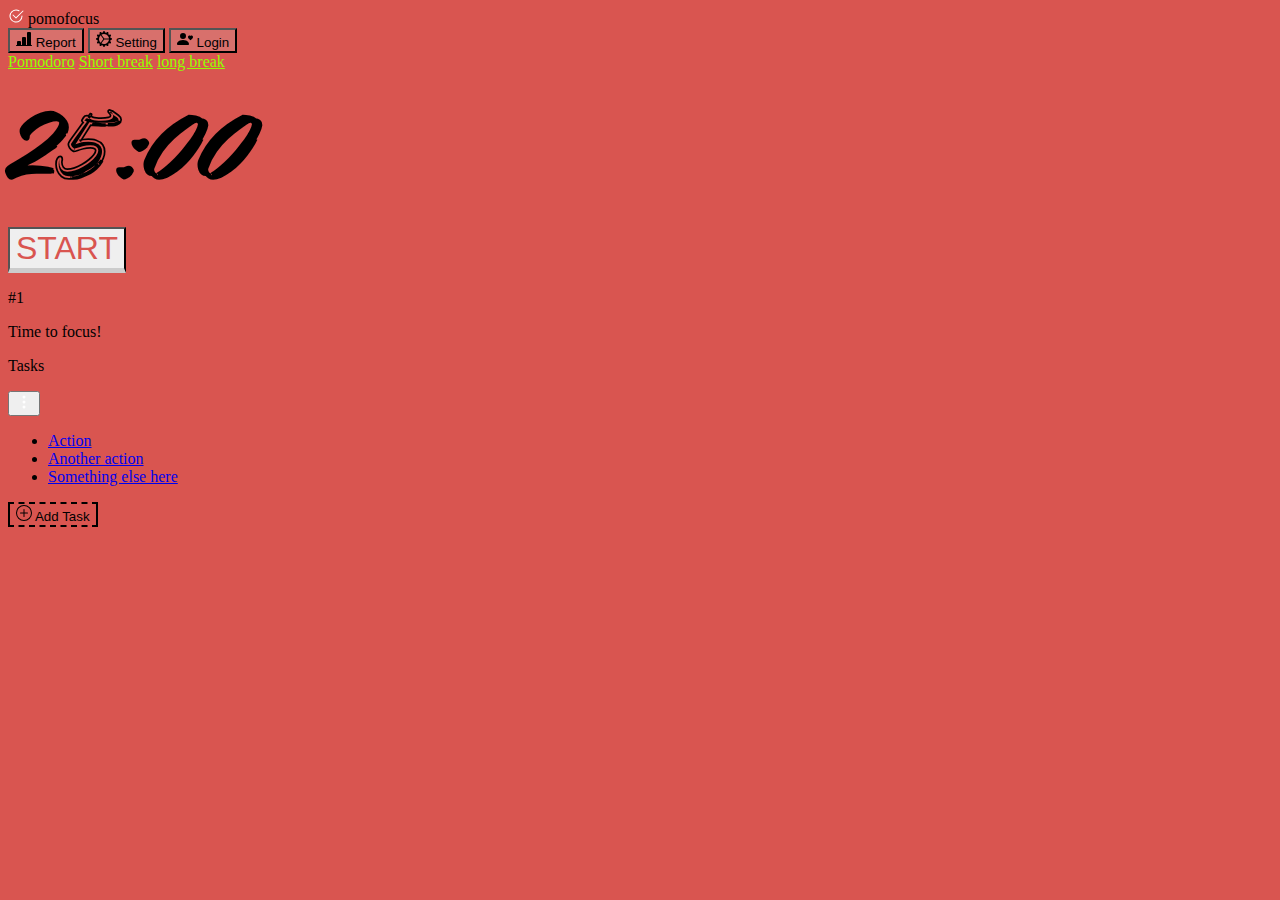
<file: comodoro.html>
<!DOCTYPE html>
<html lang="en">

<head>
    <meta charset="UTF-8">
    <meta http-equiv="X-UA-Compatible" content="IE=edge">
    <meta name="viewport" content="width=device-width, initial-scale=1.0">
    <link href="https://cdn.jsdelivr.net/npm/bootstrap@5.2.0-beta1/dist/css/bootstrap.min.css" rel="stylesheet"
        integrity="sha384-0evHe/X+R7YkIZDRvuzKMRqM+OrBnVFBL6DOitfPri4tjfHxaWutUpFmBp4vmVor" crossorigin="anonymous">
    <link rel="preconnect" href="https://fonts.googleapis.com">
    <link rel="preconnect" href="https://fonts.googleapis.com">
    <link rel="preconnect" href="https://fonts.gstatic.com" crossorigin>
    <link
        href="https://fonts.googleapis.com/css2?family=Dancing+Script:wght@500&family=Diplomata+SC&family=League+Gothic&family=PT+Sans&family=Smooch&display=swap"
        rel="stylesheet">
    <link rel="preconnect" href="https://fonts.gstatic.com" crossorigin>
    <link
        href="https://fonts.googleapis.com/css2?family=Dancing+Script:wght@500&family=Diplomata+SC&family=PT+Sans&family=Smooch&display=swap"
        rel="stylesheet">
    <link rel="stylesheet" href="estilos.css">
    <title>Document</title>
</head>

<body class="b text-light">
    <header class=" container w-50">
        <div class="row d-flex justify-content-between aling-items-center border-bottom border-light border-2 p-2">
            <div class="col">
                <svg xmlns="http://www.w3.org/2000/svg" width="16" height="16" fill="#fff" class="bi bi-check2-circle"
                    viewBox="0 0 16 16">
                    <path
                        d="M2.5 8a5.5 5.5 0 0 1 8.25-4.764.5.5 0 0 0 .5-.866A6.5 6.5 0 1 0 14.5 8a.5.5 0 0 0-1 0 5.5 5.5 0 1 1-11 0z" />
                    <path
                        d="M15.354 3.354a.5.5 0 0 0-.708-.708L8 9.293 5.354 6.646a.5.5 0 1 0-.708.708l3 3a.5.5 0 0 0 .708 0l7-7z" />
                </svg>
                pomofocus
            </div>
            <div class="col text-end text-light">
                <!--botones-->
                <div class="btn-group" role="group" aria-label="Basic example">
                    <button type="button" class="btn bg-boton mx-1">
                        <svg xmlns="http://www.w3.org/2000/svg" width="16" height="16" fill="currentColor"
                            class="bi bi-bar-chart-line-fill" viewBox="0 0 16 16">
                            <path
                                d="M11 2a1 1 0 0 1 1-1h2a1 1 0 0 1 1 1v12h.5a.5.5 0 0 1 0 1H.5a.5.5 0 0 1 0-1H1v-3a1 1 0 0 1 1-1h2a1 1 0 0 1 1 1v3h1V7a1 1 0 0 1 1-1h2a1 1 0 0 1 1 1v7h1V2z" />
                        </svg>
                        Report</button>
                    <button type="button" class="btn bg-boton mx-1"> <svg xmlns="http://www.w3.org/2000/svg" width="16"
                            height="16" fill="currentColor" class="bi bi-gear-wide-connected" viewBox="0 0 16 16">
                            <path
                                d="M7.068.727c.243-.97 1.62-.97 1.864 0l.071.286a.96.96 0 0 0 1.622.434l.205-.211c.695-.719 1.888-.03 1.613.931l-.08.284a.96.96 0 0 0 1.187 1.187l.283-.081c.96-.275 1.65.918.931 1.613l-.211.205a.96.96 0 0 0 .434 1.622l.286.071c.97.243.97 1.62 0 1.864l-.286.071a.96.96 0 0 0-.434 1.622l.211.205c.719.695.03 1.888-.931 1.613l-.284-.08a.96.96 0 0 0-1.187 1.187l.081.283c.275.96-.918 1.65-1.613.931l-.205-.211a.96.96 0 0 0-1.622.434l-.071.286c-.243.97-1.62.97-1.864 0l-.071-.286a.96.96 0 0 0-1.622-.434l-.205.211c-.695.719-1.888.03-1.613-.931l.08-.284a.96.96 0 0 0-1.186-1.187l-.284.081c-.96.275-1.65-.918-.931-1.613l.211-.205a.96.96 0 0 0-.434-1.622l-.286-.071c-.97-.243-.97-1.62 0-1.864l.286-.071a.96.96 0 0 0 .434-1.622l-.211-.205c-.719-.695-.03-1.888.931-1.613l.284.08a.96.96 0 0 0 1.187-1.186l-.081-.284c-.275-.96.918-1.65 1.613-.931l.205.211a.96.96 0 0 0 1.622-.434l.071-.286zM12.973 8.5H8.25l-2.834 3.779A4.998 4.998 0 0 0 12.973 8.5zm0-1a4.998 4.998 0 0 0-7.557-3.779l2.834 3.78h4.723zM5.048 3.967c-.03.021-.058.043-.087.065l.087-.065zm-.431.355A4.984 4.984 0 0 0 3.002 8c0 1.455.622 2.765 1.615 3.678L7.375 8 4.617 4.322zm.344 7.646.087.065-.087-.065z" />
                        </svg>
                        Setting</button>
                    <button type="button" class="btn bg-boton mx-1">
                        <svg xmlns="http://www.w3.org/2000/svg" width="16" height="16" fill="currentColor"
                            class="bi bi-person-heart" viewBox="0 0 16 16">
                            <path
                                d="M9 5a3 3 0 1 1-6 0 3 3 0 0 1 6 0Zm-9 8c0 1 1 1 1 1h10s1 0 1-1-1-4-6-4-6 3-6 4Zm13.5-8.09c1.387-1.425 4.855 1.07 0 4.277-4.854-3.207-1.387-5.702 0-4.276Z" />
                        </svg>
                        Login</button>
                </div>
            </div>
        </div>
    </header>
    <div class="container w-25 text-light">
        <!--Menu-->

        <div class="row mt-5 p-2 bg-opacity-50 bg-danger">
            <div class="col text-center">
                <!--Botones del promodoro-->
                <div class="row">
                    <div class="col">
                        <div class="btn-group">
                            <a href="#" class="btn coler " aria-current="page">Pomodoro</a>
                            <a href="#" class="btn coler">Short break</a>
                            <a href="#" class="btn coler">long break</a>
                        </div>
                    </div>
                </div>
                <!--Tiempo-->
                <div class="row">
                    <div class="col time">
                        25:00
                    </div>
                </div>
                <!--Start-->
                <div class="row">
                    <div class="col ">
                        <button type="button" class="btn btn-light btn-lg w-50 star">START</button>

                    </div>
                </div>
            </div>

        </div>

        <div class="row">
            <div class="col text-center">
                <p>#1</p>
                <p>Time to focus!</p>
            </div>
        </div>

        <div class="row border-bottom border-light border-2 p-2">
            <div class="col">
                <p>Tasks</p>

            </div>
            <div class="col d-flex justify-content-end">
                <div class="dropdown">
                    <button class="btn btn-transparent dropdown-toggle" type="button" id="dropdownMenuButton1"
                        data-bs-toggle="dropdown" aria-expanded="false">
                        <svg xmlns="http://www.w3.org/2000/svg" width="16" height="16" fill="#fff"
                            class="bi bi-three-dots-vertical" viewBox="0 0 16 16">
                            <path
                                d="M9.5 13a1.5 1.5 0 1 1-3 0 1.5 1.5 0 0 1 3 0zm0-5a1.5 1.5 0 1 1-3 0 1.5 1.5 0 0 1 3 0zm0-5a1.5 1.5 0 1 1-3 0 1.5 1.5 0 0 1 3 0z" />
                        </svg>
                    </button>
                    <ul class="dropdown-menu " aria-labelledby="dropdownMenuButton1">
                        <li><a class="botones" href="#">Action</a></li>
                        <li><a class="botones" href="#">Another action</a></li>
                        <li><a class="botones" href="#">Something else here</a></li>
                    </ul>
                </div>
            </div>
        </div>

        <div class="row mt-2 bg-opacity-50 ">
            <div class="col">
                <div class="d-grid gap-2 ">
                    <button class="btn active boton lugar" type="button"> <svg xmlns="http://www.w3.org/2000/svg"
                            width="16" height="16" fill="currentColor" class="bi bi-plus-circle " viewBox="0 0 16 16">
                            <path d="M8 15A7 7 0 1 1 8 1a7 7 0 0 1 0 14zm0 1A8 8 0 1 0 8 0a8 8 0 0 0 0 16z" />
                            <path
                                d="M8 4a.5.5 0 0 1 .5.5v3h3a.5.5 0 0 1 0 1h-3v3a.5.5 0 0 1-1 0v-3h-3a.5.5 0 0 1 0-1h3v-3A.5.5 0 0 1 8 4z" />
                        </svg> Add Task</button>
                </div>
            </div>
        </div>
    </div>
    <script src="https://cdn.jsdelivr.net/npm/@popperjs/core@2.11.5/dist/umd/popper.min.js"
        integrity="sha384-Xe+8cL9oJa6tN/veChSP7q+mnSPaj5Bcu9mPX5F5xIGE0DVittaqT5lorf0EI7Vk"
        crossorigin="anonymous"></script>
    <script src="https://cdn.jsdelivr.net/npm/bootstrap@5.2.0-beta1/dist/js/bootstrap.min.js"
        integrity="sha384-kjU+l4N0Yf4ZOJErLsIcvOU2qSb74wXpOhqTvwVx3OElZRweTnQ6d31fXEoRD1Jy"
        crossorigin="anonymous"></script>

</body>

</html>
</file>
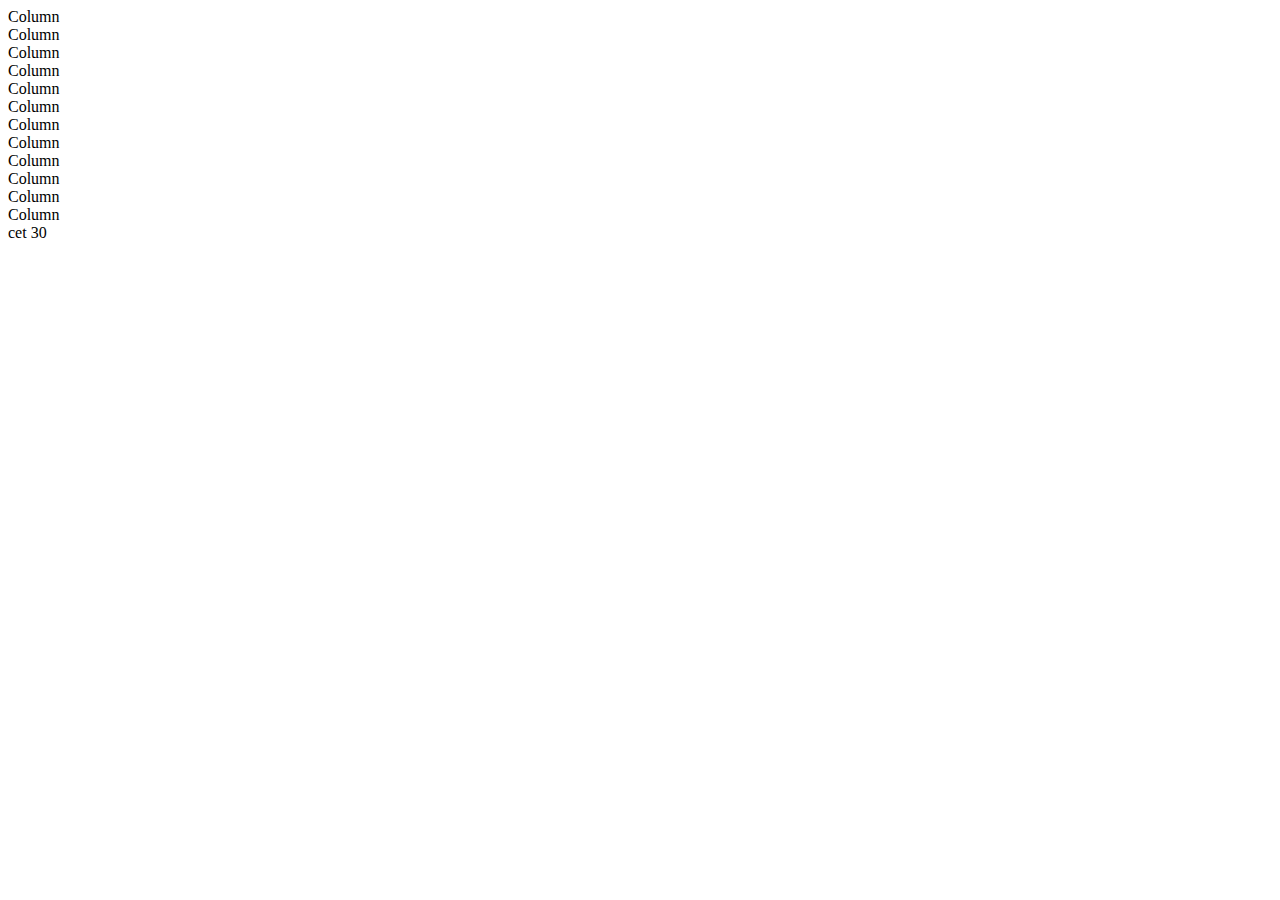
<file: index1.html>
<!DOCTYPE html>
<html lang="en">
<head>
    <meta charset="UTF-8">
    <meta http-equiv="X-UA-Compatible" content="IE=edge">
    <meta name="viewport" content="width=device-width, initial-scale=1.0">
    <link href="https://cdn.jsdelivr.net/npm/bootstrap@5.2.0-beta1/dist/css/bootstrap.min.css" rel="stylesheet" integrity="sha384-0evHe/X+R7YkIZDRvuzKMRqM+OrBnVFBL6DOitfPri4tjfHxaWutUpFmBp4vmVor" crossorigin="anonymous">

    <title>Document</title>
</head>
<body>
    <div class="container bg-primary">
        <div class="row">
          <div class="col">
            Column
          </div>
          <div class="col">
            Column
          </div>
          <div class="col">
            Column
          </div>
        </div>

        <div class="row">
            <div class="col">
              Column
            </div>
            <div class="col">
              Column
            </div>
            <div class="col">
              Column
            </div>
        </div>

          <div class="row bg-danger">
            <div class="col">
              Column
            </div>
            <div class="col">
              Column
            </div>
            <div class="col">
              Column
            </div>
          </div>

          <div class="row ">
            <div class="col bg-warning">
              Column
            </div>
            <div class="col">
              Column
            </div>
            <div class="col">
              Column
            </div>

          </div>
      </div>
      <div class="container">
          <div class="row">
              <div class="col-12 bg-secondary">
                  cet 30 
              </div>
          </div>
      </div>
</body>
</html>
</file>
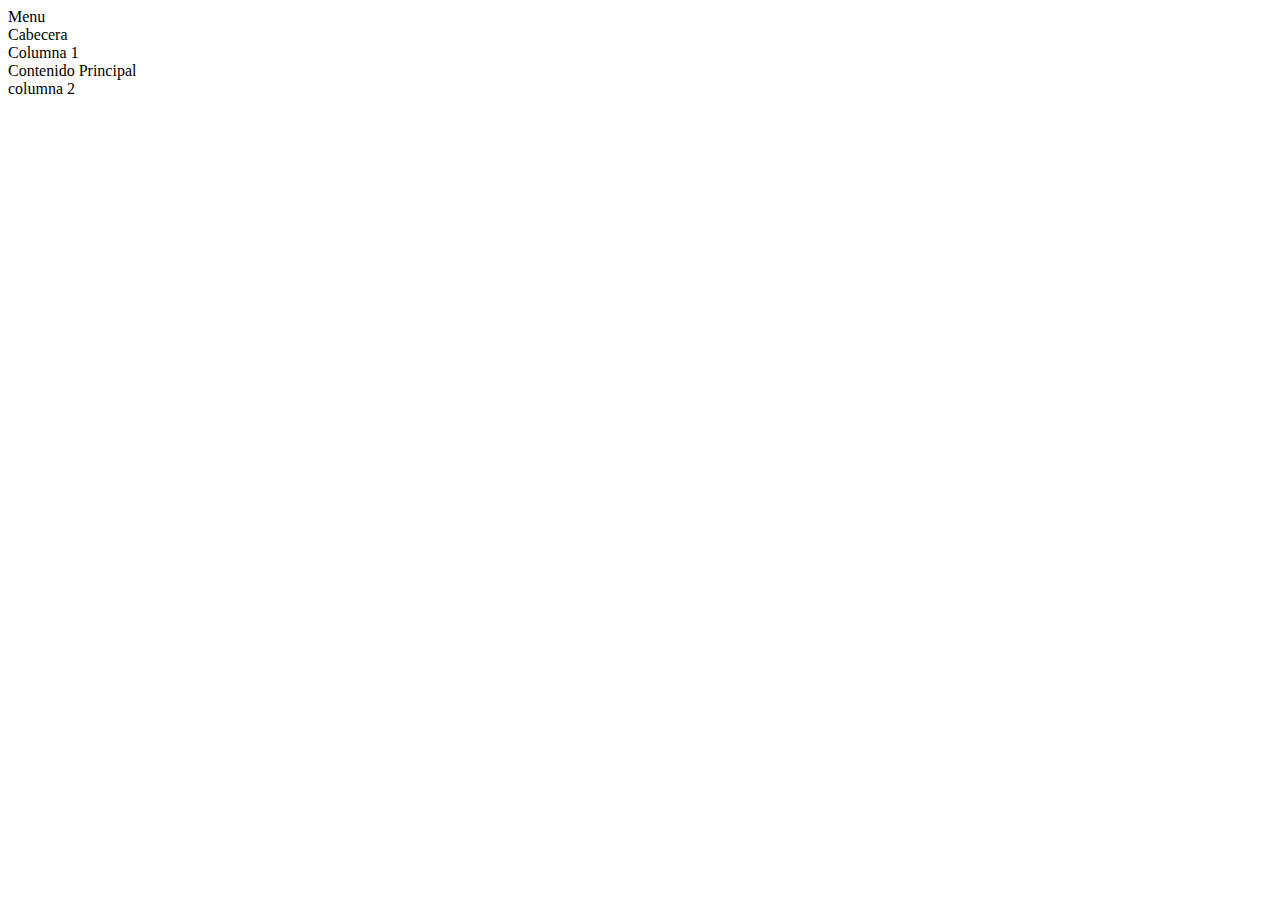
<file: index2.html>
<!DOCTYPE html>
<html lang="en">
<head>
    <meta charset="UTF-8">
    <meta http-equiv="X-UA-Compatible" content="IE=edge">
    <meta name="viewport" content="width=device-width, initial-scale=1.0">
    <link href="https://cdn.jsdelivr.net/npm/bootstrap@5.2.0-beta1/dist/css/bootstrap.min.css" rel="stylesheet" integrity="sha384-0evHe/X+R7YkIZDRvuzKMRqM+OrBnVFBL6DOitfPri4tjfHxaWutUpFmBp4vmVor" crossorigin="anonymous">

    <title>Document</title>
</head>
<body>
<div class="container-fluid">
    <div class="row bg-primary">
        <div class="col-12">
            Menu
        </div>
    </div>
    <div class="row bg-success">
        <div class="col">
            Cabecera
        </div>
    </div>
    <div class="row bg-secondary">
        <div class="col-3 bg-danger">
            Columna 1
        </div>
        <div class="col-6 bg-warning">
            Contenido Principal
        </div>
        <div class="col-3 bg-dark">
            columna 2
        </div>
    </div>
   

</div>
</body>
</html>
</file>
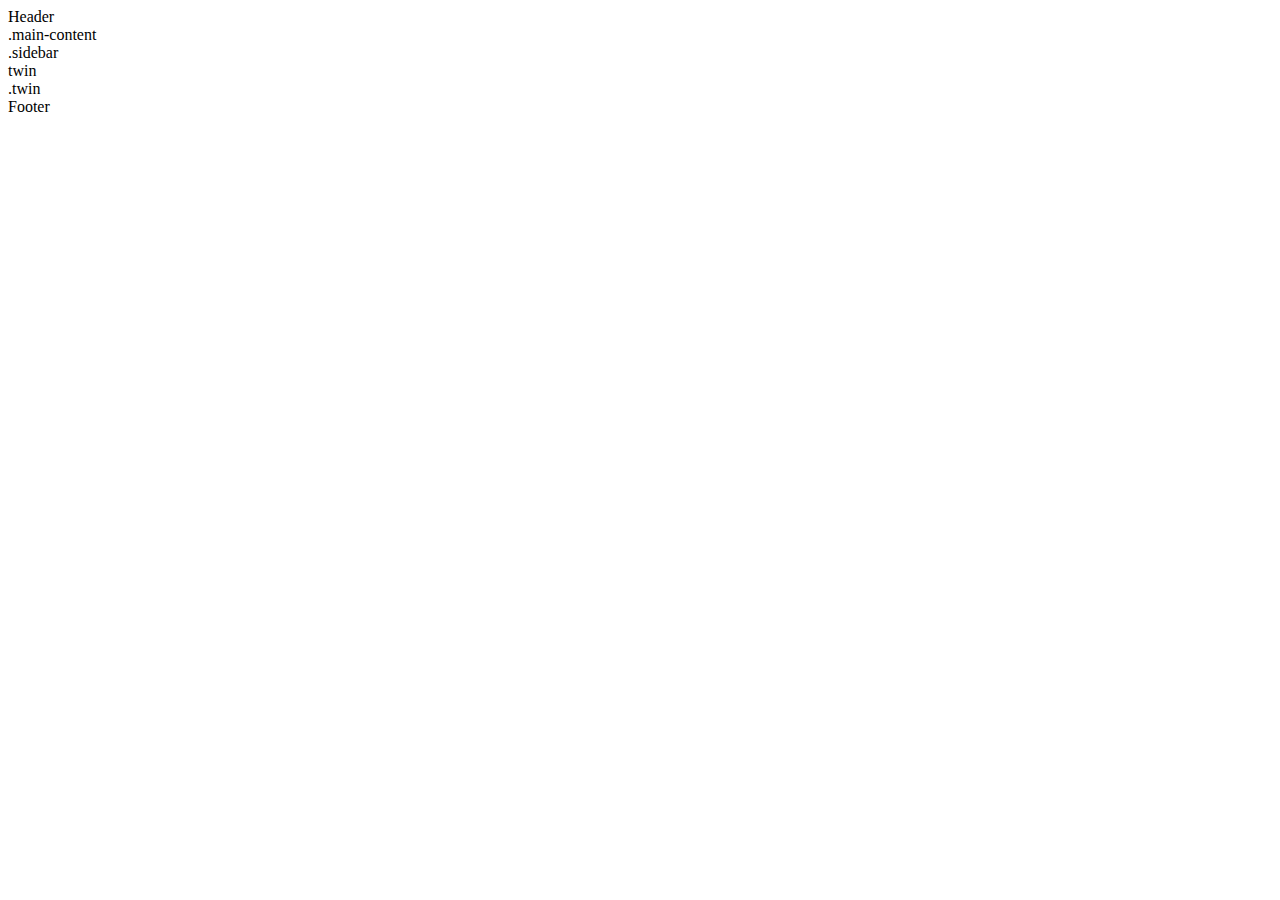
<file: layout.html>
<!DOCTYPE html>
<html lang="en">

<head>
    <meta charset="UTF-8">
    <meta http-equiv="X-UA-Compatible" content="IE=edge">
    <meta name="viewport" content="width=device-width, initial-scale=1.0">
    <link href="https://cdn.jsdelivr.net/npm/bootstrap@5.2.0-beta1/dist/css/bootstrap.min.css" rel="stylesheet"
        integrity="sha384-0evHe/X+R7YkIZDRvuzKMRqM+OrBnVFBL6DOitfPri4tjfHxaWutUpFmBp4vmVor" crossorigin="anonymous">

    <title>Document</title>
</head>

<body>
    <header>
        <div class="container-fluid bg-primary">
            <div class="row">
                <div class="col">
                    Header
                </div>
            </div>
        </div>
    </header>
    <main>
        <div class="container ">
            <div class="row ">
                <div class="col-md-8 bg-danger">
                    .main-content
                </div>
                <div class="col-md-4 bg-secondary ">
                    .sidebar
                </div>
                <div class="row">
                    <div class="col-md-6 bg-warning">
                        twin
                    </div>
                    <div class="col-md-6 bg-dark">
                        .twin
                    </div>
                </div>
            </div>
        </div>
    </main>
    <footer>
        <div class="container-fluid bg-secondary ">
            <div class="row">
                <div class="col">
                    Footer
                </div>
            </div>
        </div>
    </footer>




</body>

</html>
</file>
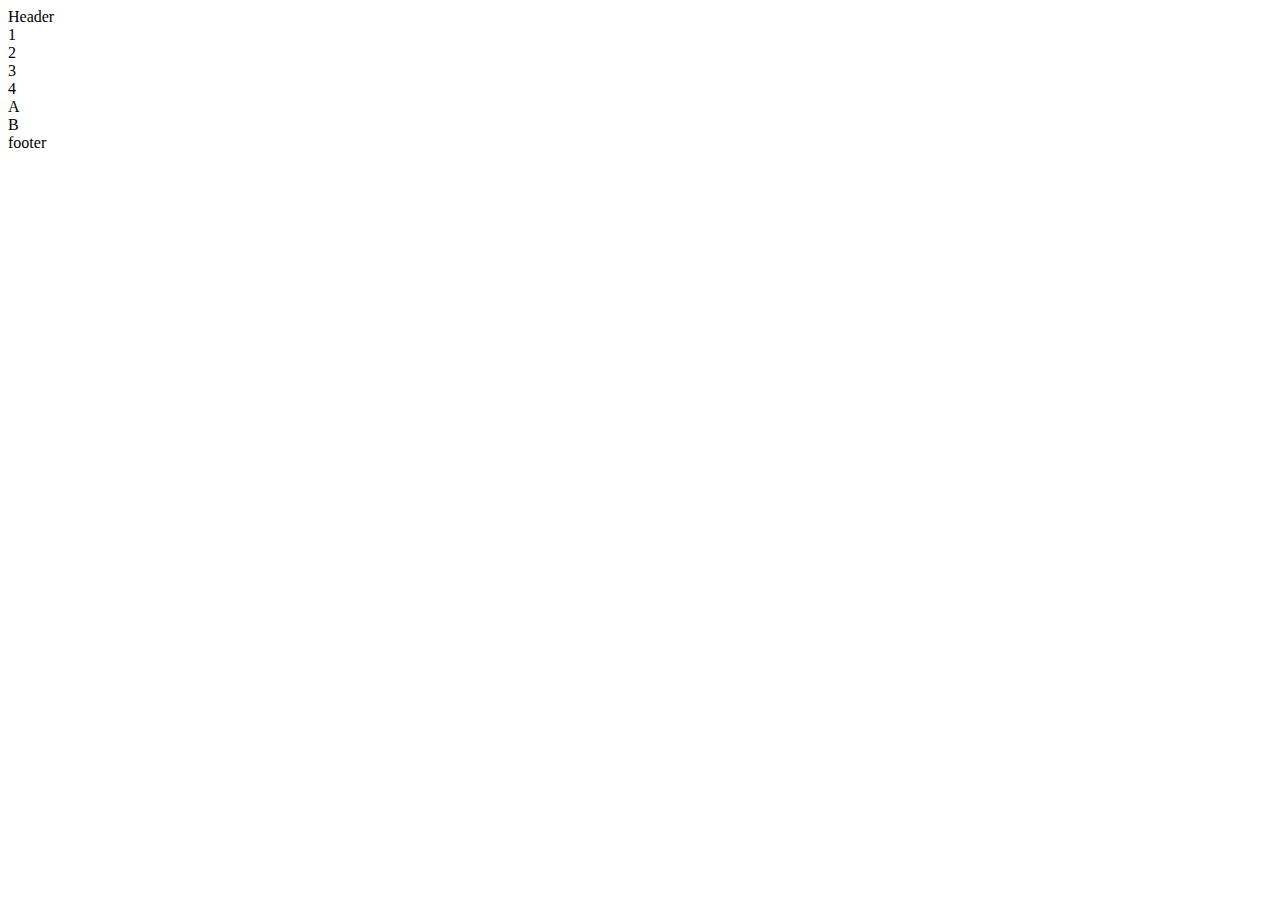
<file: layout1.html>
<!DOCTYPE html>
<html lang="en">
<head>
    <meta charset="UTF-8">
    <meta http-equiv="X-UA-Compatible" content="IE=edge">
    <meta name="viewport" content="width=device-width, initial-scale=1.0">
    <link href="https://cdn.jsdelivr.net/npm/bootstrap@5.2.0-beta1/dist/css/bootstrap.min.css" rel="stylesheet"
        integrity="sha384-0evHe/X+R7YkIZDRvuzKMRqM+OrBnVFBL6DOitfPri4tjfHxaWutUpFmBp4vmVor" crossorigin="anonymous">
    <title>Document</title>
</head>
<body>
    <header>
        <div class="container-fluid bg-primary">
            <div class="row">
                <div class="col">
                    Header
                </div>
            </div>
        </div>
    </header>

    <main>
        <div class="container">
            <div class="row">
                <div class="col-md-7 bg-secondary">
                    1
                </div>
                <div class="col-md bg-primary">
                    2
                </div>
            </div>
            <div class="row ">
                <div class="col-md bg-warning">
                    3
                </div>
                <div class="col-md bg-dark">
                    4
                </div>
            </div>
        </div>
        <div class="container-fluid ">
            <div class="row">
                <div class="col-md-6 bg-primary">
                    A
                </div>
                <div class="col-md-6 bg-secondary">
                    B
                </div>
            </div>
        </div>
    </main>

    <footer>
        <div class="container-fluid bg-dark">
            <div class="row">
                <div class="col">
                    footer
                </div>
            </div>
        </div>
    </footer>
</body>
</html>
</file>
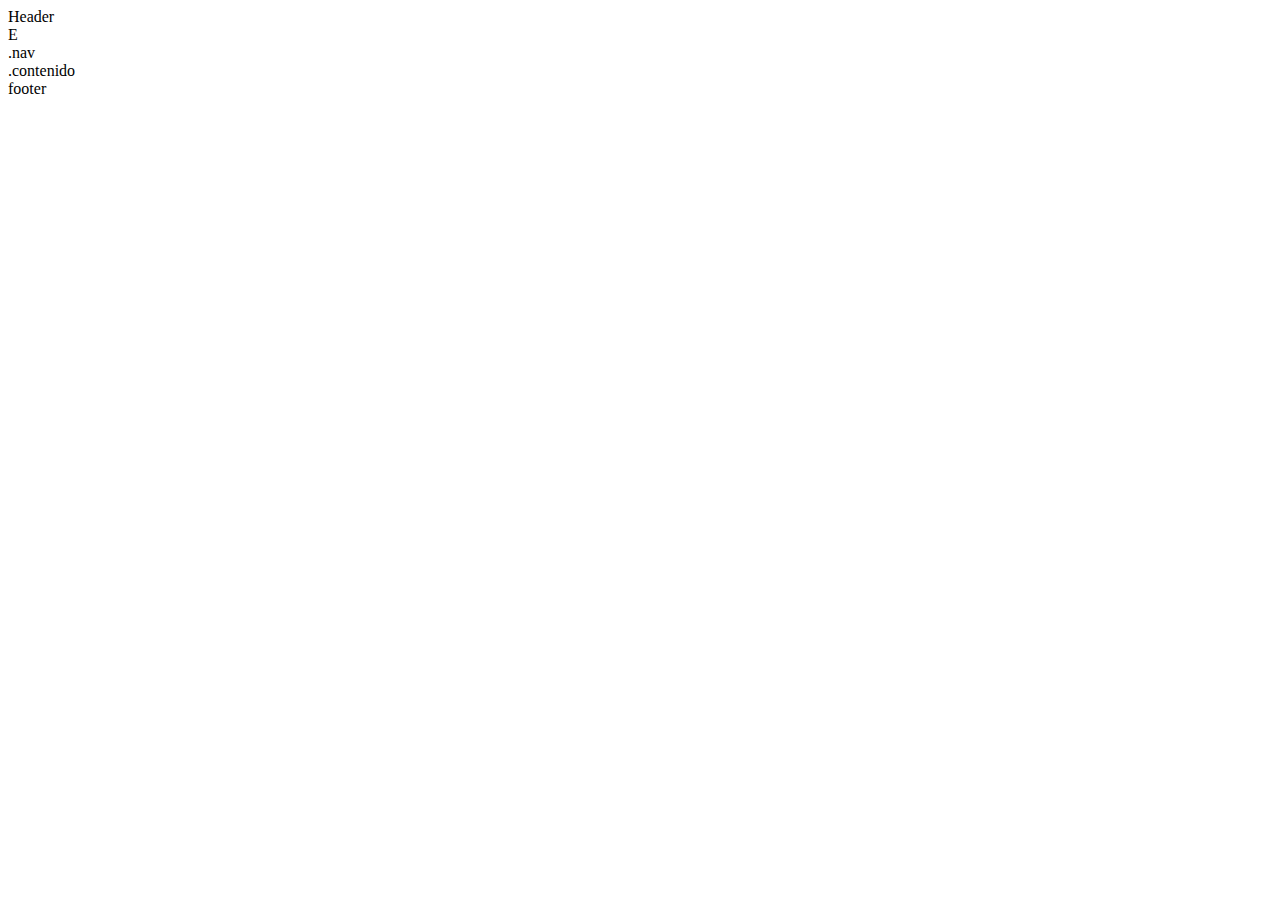
<file: layout2.html>
<!DOCTYPE html>
<html lang="en">
<head>
    <meta charset="UTF-8">
    <meta http-equiv="X-UA-Compatible" content="IE=edge">
    <meta name="viewport" content="width=device-width, initial-scale=1.0">
    <link href="https://cdn.jsdelivr.net/npm/bootstrap@5.2.0-beta1/dist/css/bootstrap.min.css" rel="stylesheet"
        integrity="sha384-0evHe/X+R7YkIZDRvuzKMRqM+OrBnVFBL6DOitfPri4tjfHxaWutUpFmBp4vmVor" crossorigin="anonymous">
    <title>Document</title>
</head>
<body>
    
        <div class="container-fluid">
            <div class="row">
                <div class="col-md-8 bg-danger">
                    Header
                </div>
                <div class="col-md-4 bg-secondary">
                    E
                </div>
            </div>
        </div>
        
        <div class="container-fluid">
            <div class="row">
                <div class="col-md-2 bg-warning">
                    .nav
                </div>
                <div class="col-md-10">
                    <div class="row">
                        <div class="col-md bg-secondary">
                            .contenido
                        </div>
                    </div>
                    <div class="row">
                        <div class="col bg-danger">
                            footer
                        </div>
                    </div>
                </div>
            </div>
        </div>
        


</body>
</html>
</file>
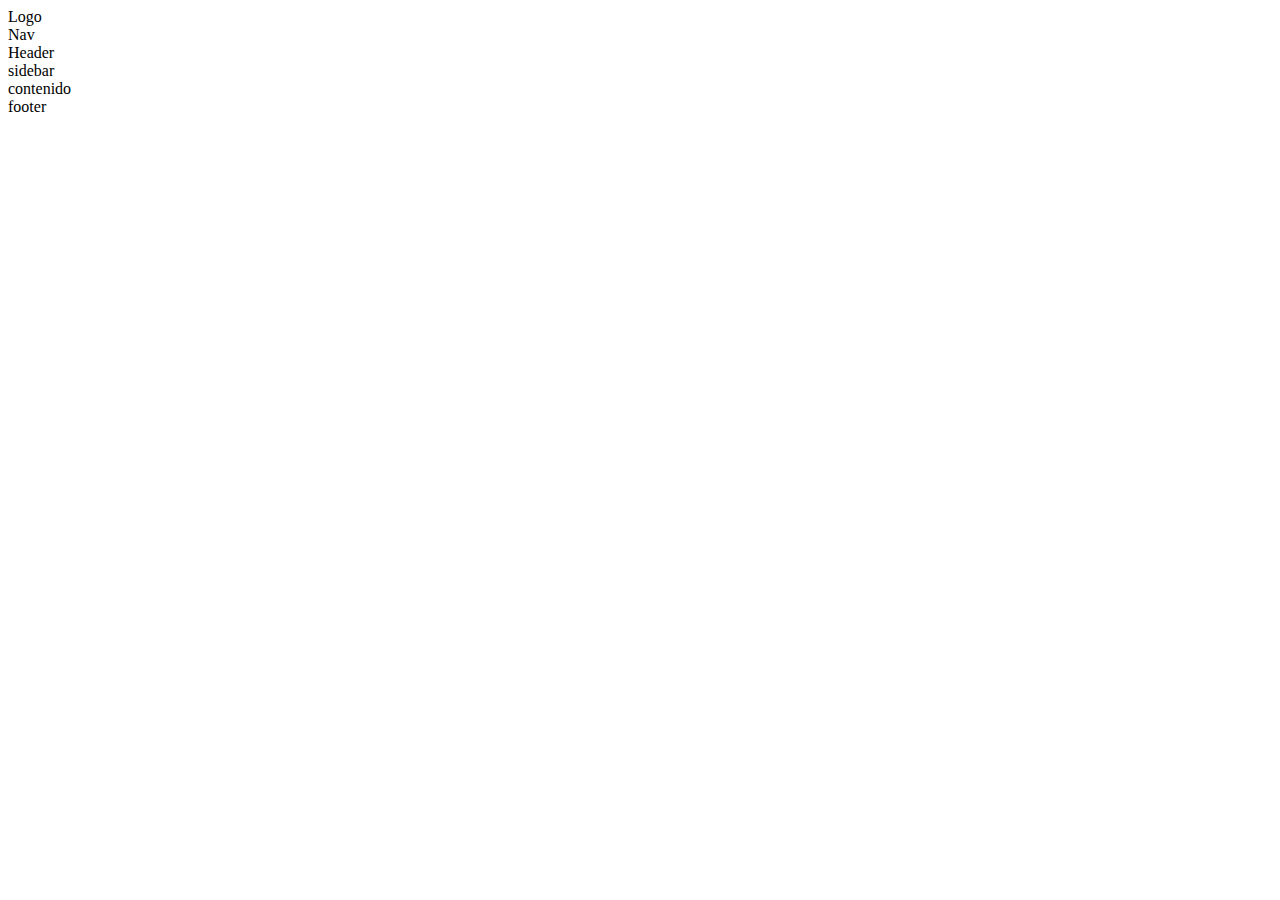
<file: layout3.html>
<!DOCTYPE html>
<html lang="en">
<head>
    <meta charset="UTF-8">
    <meta http-equiv="X-UA-Compatible" content="IE=edge">
    <meta name="viewport" content="width=device-width, initial-scale=1.0">
    <link href="https://cdn.jsdelivr.net/npm/bootstrap@5.2.0-beta1/dist/css/bootstrap.min.css" rel="stylesheet"
        integrity="sha384-0evHe/X+R7YkIZDRvuzKMRqM+OrBnVFBL6DOitfPri4tjfHxaWutUpFmBp4vmVor" crossorigin="anonymous">
    <title>Document</title>
</head>
<body>
    <div class="container-fluid">
        <div class="row">
            <div class="col-md bg-primary">
                Logo
            </div>
            <div class="row">
                <div class="col-md bg-secondary">
                    Nav
                </div>
            </div>
            <div class="row">
                <div class="col-md bg-warning">
                    Header
                </div>
            </div>
            <div class="row">
                <div class="col-md-4 bg-primary">
                    sidebar
                </div>
                <div class="col-md-8 bg-dark">
                    contenido
                </div>
            </div>
            
                <div class="col bg-primary">
                    footer
                </div>
            
        </div>
    </div>
    
</body>
</html>
</file>
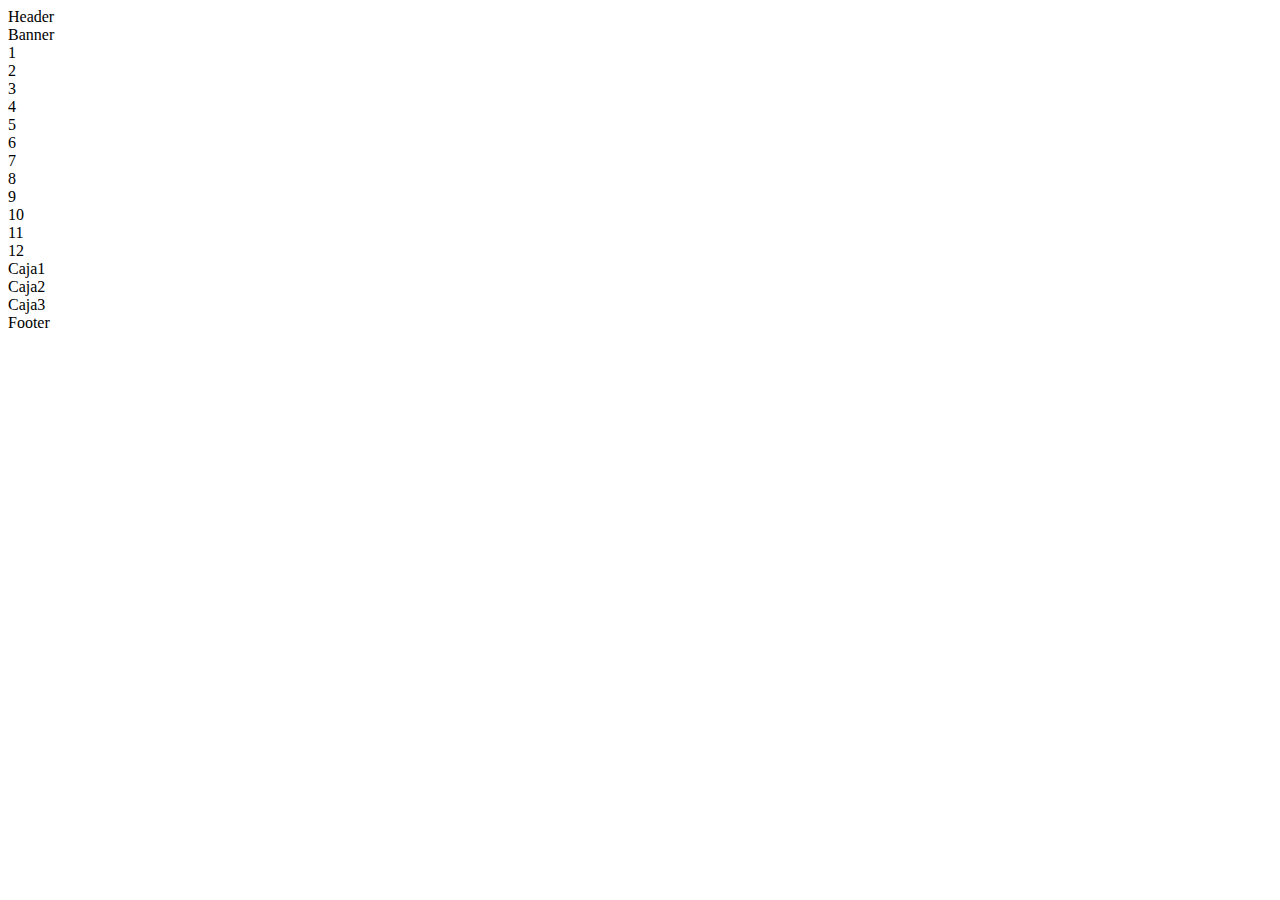
<file: layout4.html>
<!DOCTYPE html>
<html lang="en">
<head>
    <meta charset="UTF-8">
    <meta http-equiv="X-UA-Compatible" content="IE=edge">
    <meta name="viewport" content="width=device-width, initial-scale=1.0">
    <link href="https://cdn.jsdelivr.net/npm/bootstrap@5.2.0-beta1/dist/css/bootstrap.min.css" rel="stylesheet"
        integrity="sha384-0evHe/X+R7YkIZDRvuzKMRqM+OrBnVFBL6DOitfPri4tjfHxaWutUpFmBp4vmVor" crossorigin="anonymous">
    <title>Document</title>
</head>
<body>
    <div class="container-fluid">
        <div class="row">
            <div class="col-md bg-dark">
                Header
            </div>
        </div>
        <div class="row">
            <div class="col-md bg-secondary">
                Banner
            </div>
        </div>
    </div>
    <div class="container">
        <div class="row">
            <div class="col-md-3 bg-primary">1</div>
            <div class="col-md-3 bg-warning">2</div>
            <div class="col-md-3 bg-danger">3</div>
        </div>
        <div class="row">
            <div class="col-md-3 bg-warning">4</div>
            <div class="col-md-3 bg-secondary">5</div>
            <div class="col-md-3 bg-primary">6</div>
        </div>
        <div class="row">
            <div class="col-md-3 bg-primary">7</div>
            <div class="col-md-3 bg-warning">8</div>
            <div class="col-md-3 bg-secondary">9</div>
        </div>
        <div class="row">   
            <div class="col-md-3 bg-danger">10</div>
            <div class="col-md-3 bg-secondary">11</div>
            <div class="col-md-3 bg-warning">12</div>
        </div>
    </div>

    <div class="container-fluid">
        <div class="row">
            <div class="col-md-4 bg-secondary">
                Caja1
            </div>
            <div class="col-md-4 bg-primary">
                Caja2
            </div>
            <div class="col-md-4 bg-danger">
                Caja3
            </div>
        </div>
        <div class="row">
            <div class="col-md bg-warning">
                Footer
            </div>
        </div>
    </div>
</body>
</html>
</file>
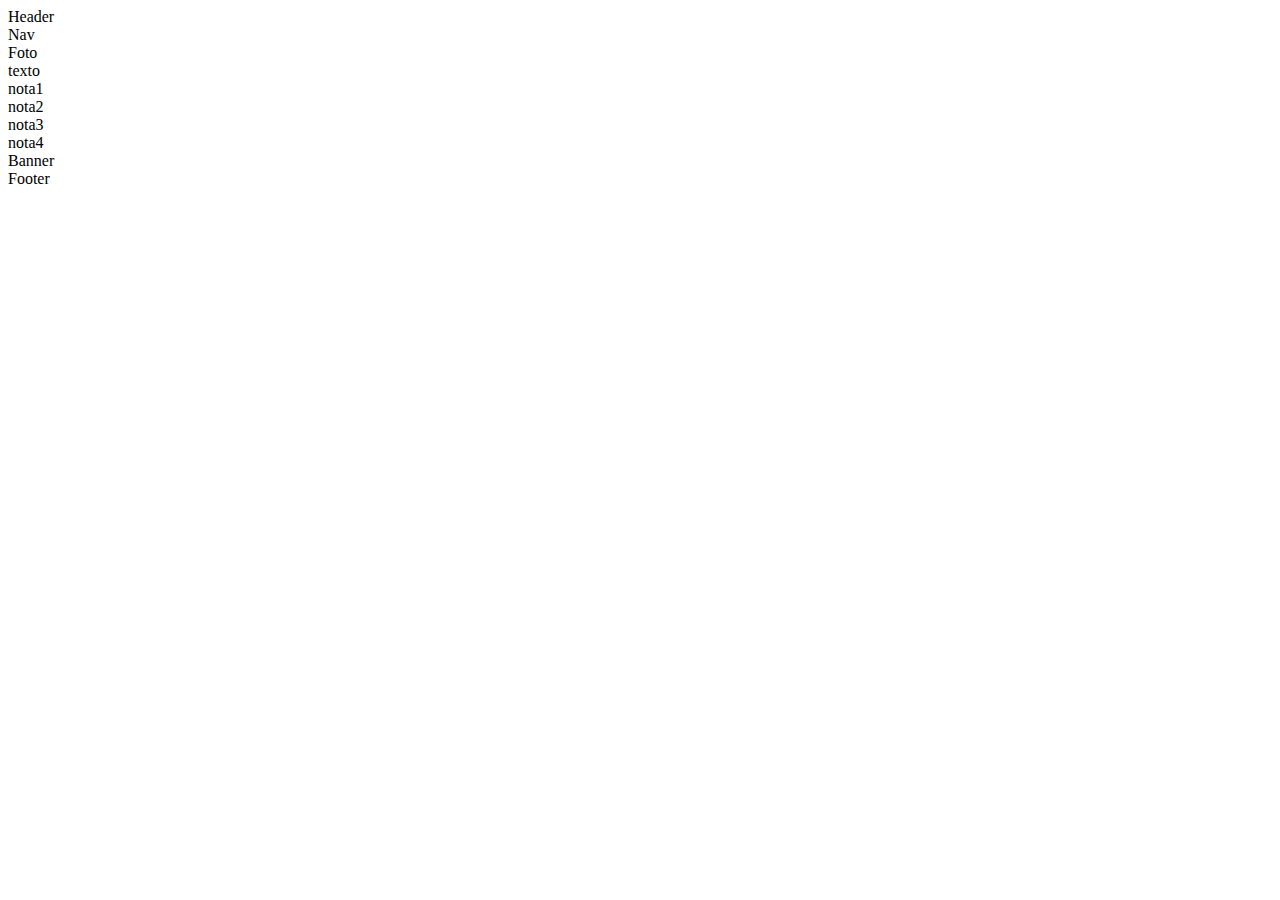
<file: layout5.html>
<!DOCTYPE html>
<html lang="en">
<head>
    <meta charset="UTF-8">
    <meta http-equiv="X-UA-Compatible" content="IE=edge">
    <meta name="viewport" content="width=device-width, initial-scale=1.0">
    <link href="https://cdn.jsdelivr.net/npm/bootstrap@5.2.0-beta1/dist/css/bootstrap.min.css" rel="stylesheet"
        integrity="sha384-0evHe/X+R7YkIZDRvuzKMRqM+OrBnVFBL6DOitfPri4tjfHxaWutUpFmBp4vmVor" crossorigin="anonymous">
    <title>Document</title>
</head>
<body>
    <div class="container">
        <div class="row">
            <div class="col-md bg-primary">
                Header
            </div>
        </div>
    </div>
    <div class="container-fluid">
        <div class="row">
            <div class="col-md bg-secondary">
                Nav
            </div>
        </div>
    </div>
    <div class="container">
        <div class="row">
            <div class="col-md-8 bg-danger">Foto</div>
            <div class="col-md-4 bg-primary">texto</div>
        </div>
        <div class="row">
            <div class="col-md-4 bg-dark">nota1</div>
            <div class="col-md-4 bg-primary">nota2</div>
            <div class="col-md-4 bg-warning">nota3</div>
        </div>
        <div class="row">
            <div class="col-md-4 bg-primary">
                nota4
            </div>
            <div class="col-md-8 bg-danger">
                Banner
            </div>
        </div>
    </div>
    <div class="container-fluid">
        <div class="row">
            <div class="col-md bg-warning">    
                Footer
            </div>
        </div>
    </div>
</body>
</html>
</file>
<file: estilos.css>
.body{
    background: radial-gradient(circle, rgba(238,174,202,1) 0%, rgba(148,187,233,1) 100%);
}
.b{
    background-color: #d95550;
}
.bg-boton{
    background-color: #d67d7aab;
}
.time{
    font-size: 7em;
    font-weight: 600;
    font-family: 'Dancing Script', cursive;

    font-family: 'Diplomata SC', cursive;

    font-family: 'PT Sans', sans-serif;

    font-family: 'Smooch', cursive;
}
.star{
    color: #d95550;
    border-bottom: 5px solid #ccc;
    font-size: 2em;
    
}
.lugar{
    border-style: dashed solid ;
    background-color: #d95550;
}

.coler{
        color: rgb(145, 255, 0);
    border: 0px
}
</file>
